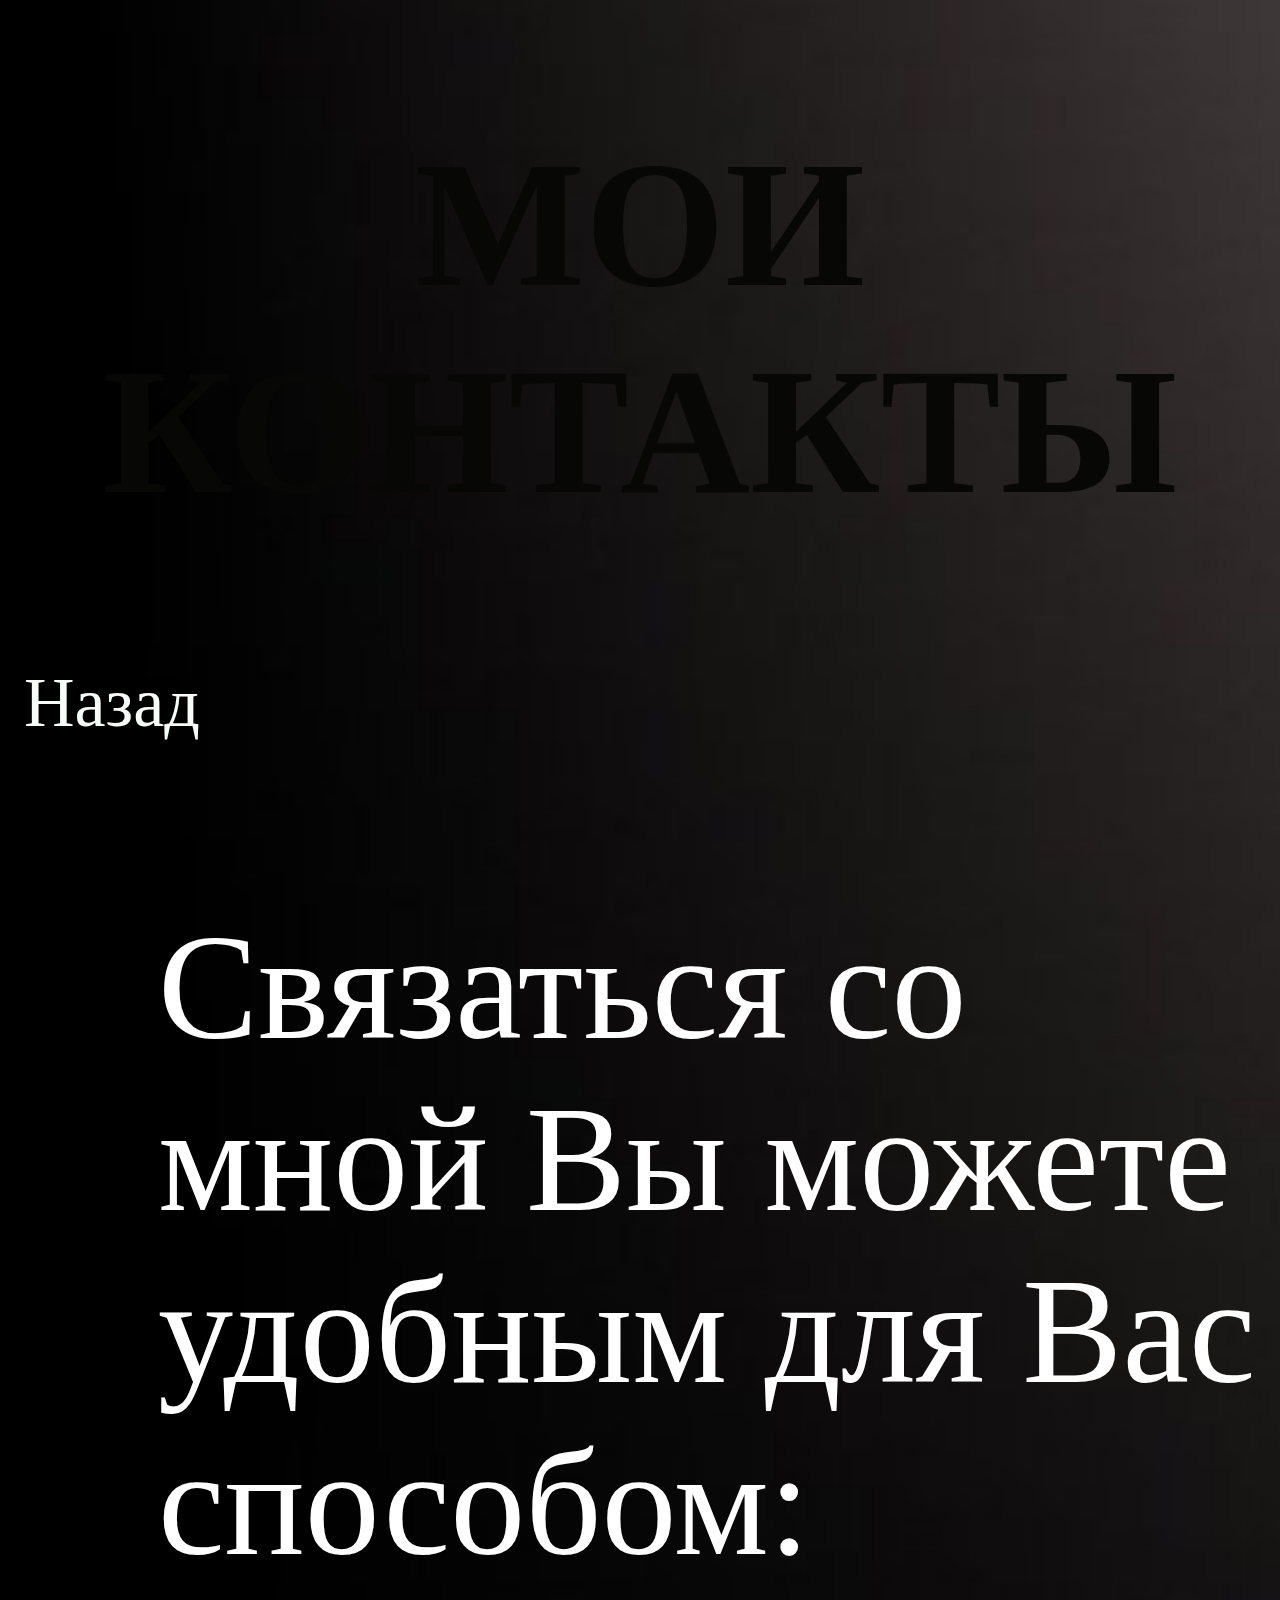
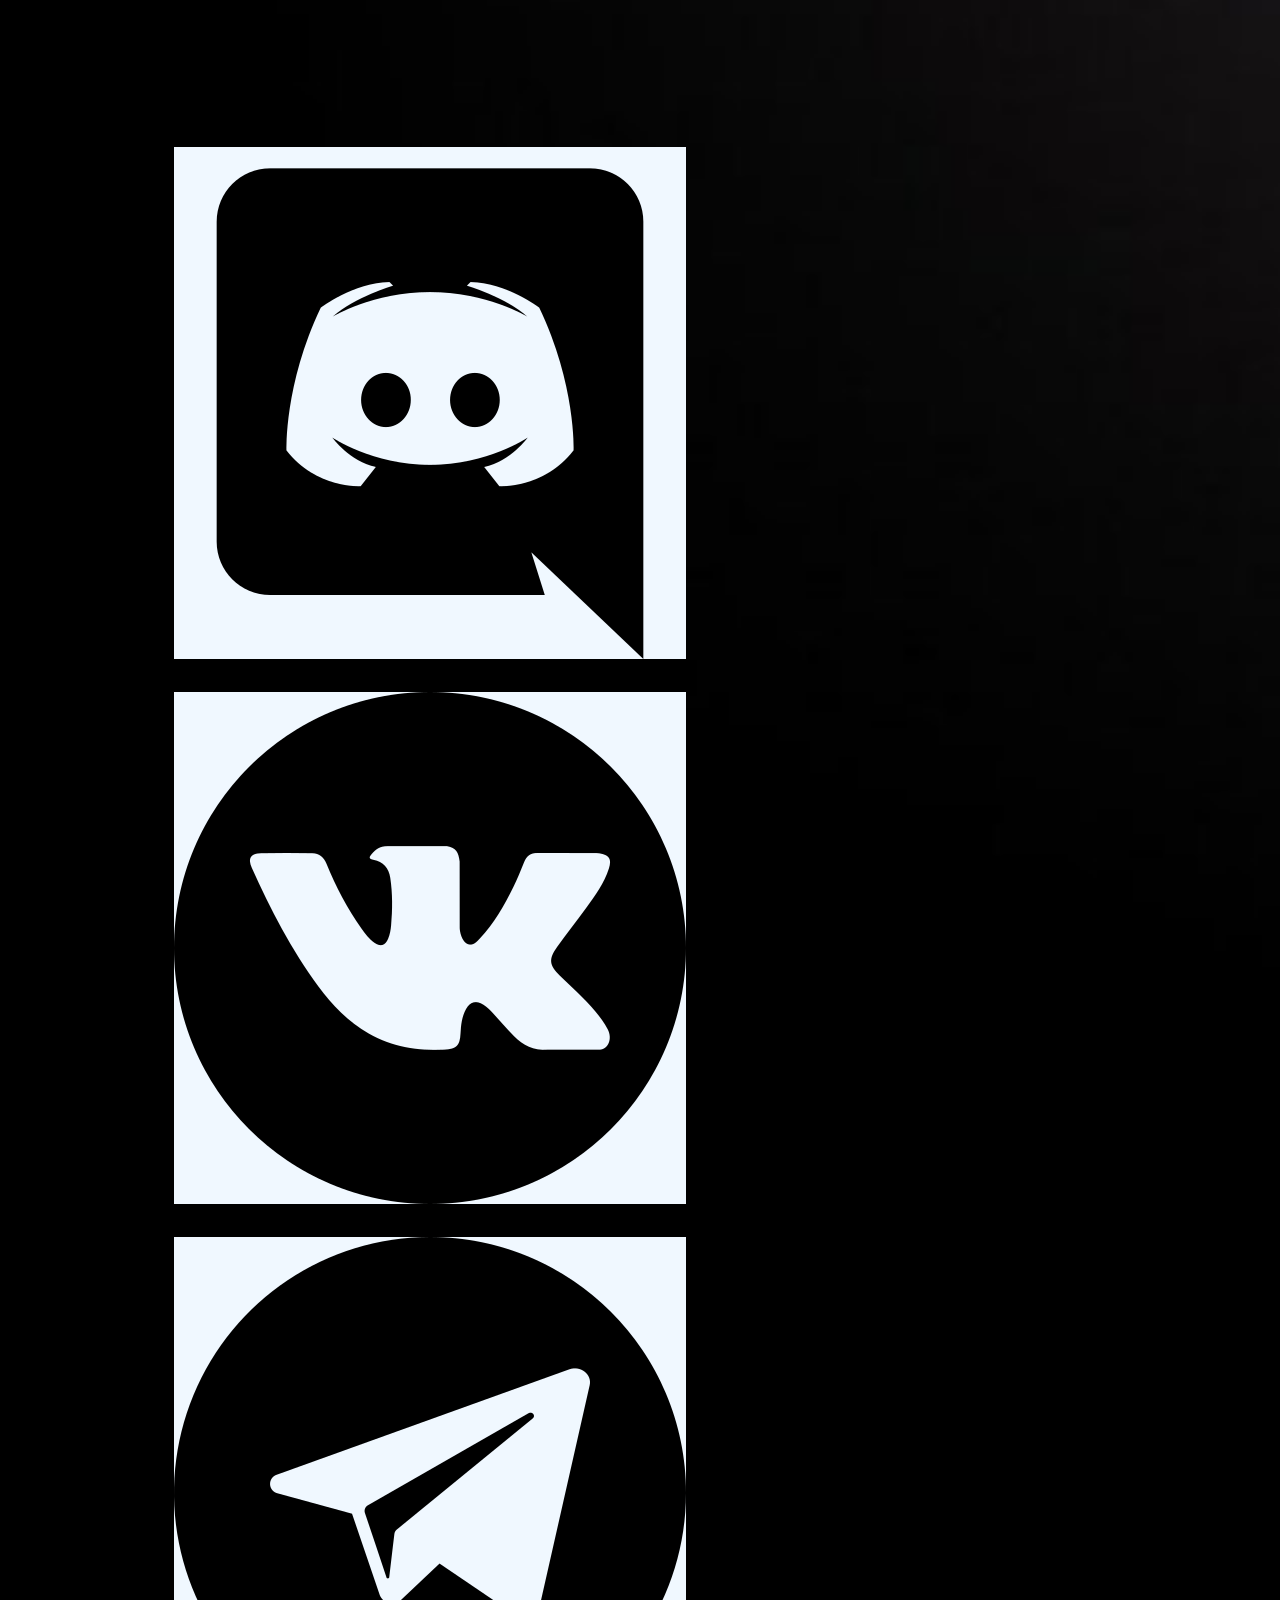
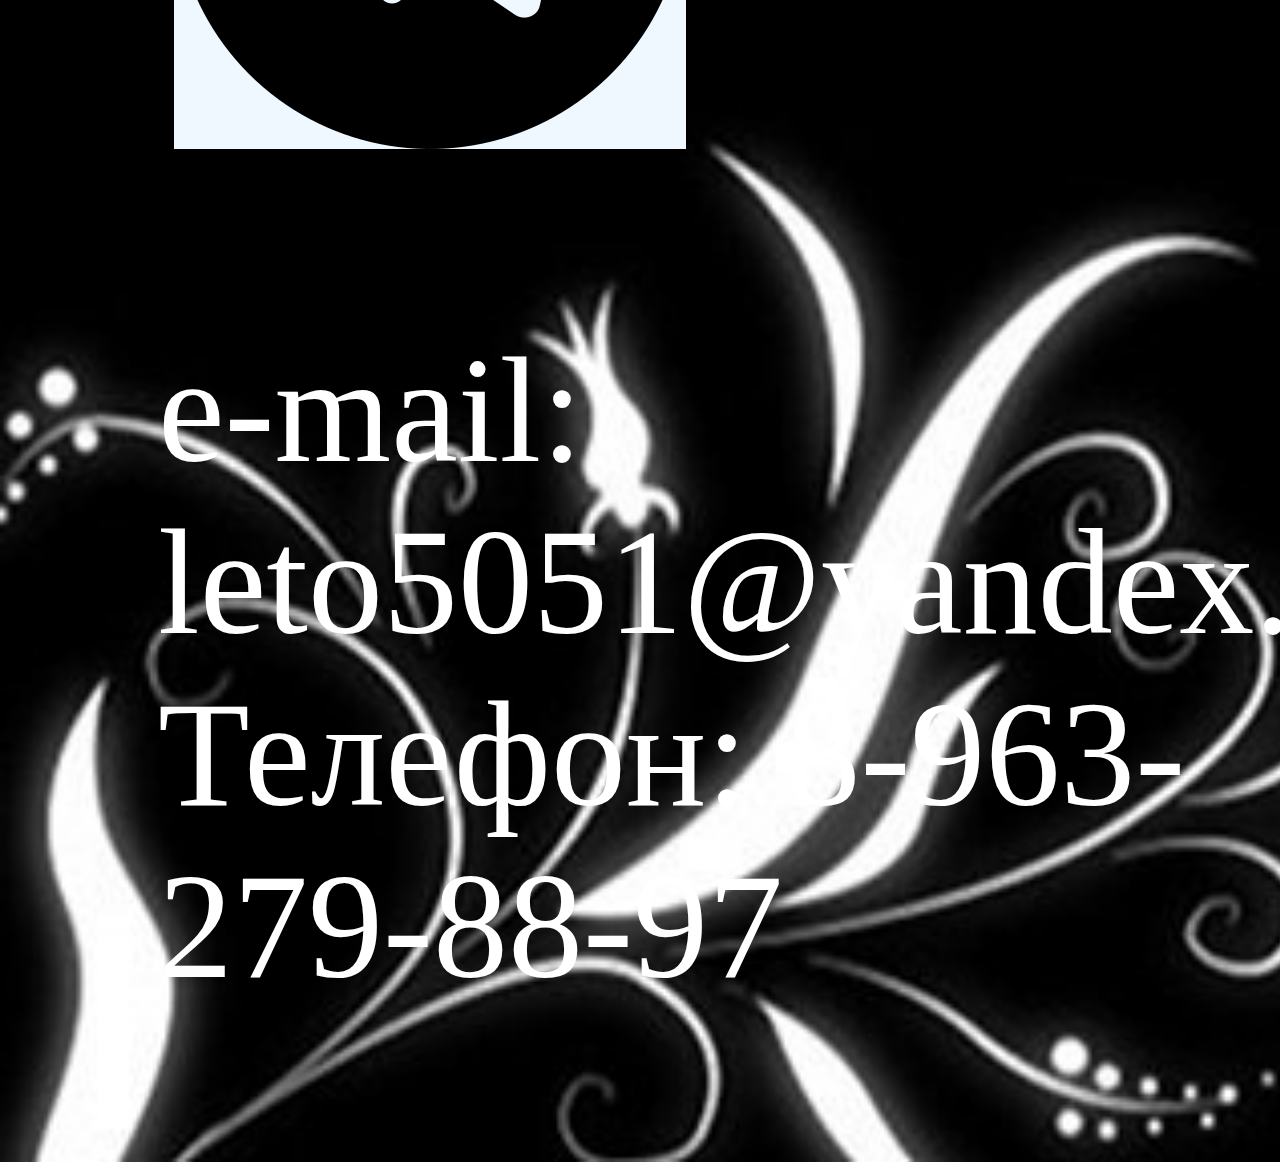
<file: My contacts.html>
<!DOCTYPE html>
<html lang="ru"> 
    <link rel="shortcut icon" type="image/x-icon" href="free-icon-internet-2721688.png">
    <head>
    <meta charset="UTF-8">
    <link rel="stylesheet" href="My contacts.css"/>
  
            <title>МОИ КОНТАКТЫ</title>
        <!-- Отображать страницу в масштабе 100% -->
        <meta name="viewport" content="width=device-width, initia-scale=1">
    </head>
   
  <body>
<h1>
    МОИ КОНТАКТЫ
</h1>
<a href="Menu.html" font-size: 70px>Назад</a> 


<p>
    Связаться со мной Вы можете 
    <br>
    удобным для Вас способом:

</p> 
<div class="icons">
       <a href="https://discord.gg/bevPr8xaEm" target="_blank"><img src="discord_icon_136688.png" alt="Discord"></a> 
       <a href="https://vk.com/id_larisa777" target="_blank"><img src="social.png" alt="VK"></a>
       <a href="https://t.me/Leto5051" target="_blank"><img src="telegram.png" alt="Telegram"></a> 

    </div>
    <p>
        e-mail: leto5051@yandex.ru
        <br>
        Телефон: 8-963-279-88-97
    </p>

    
</body>
    </html>
</file>
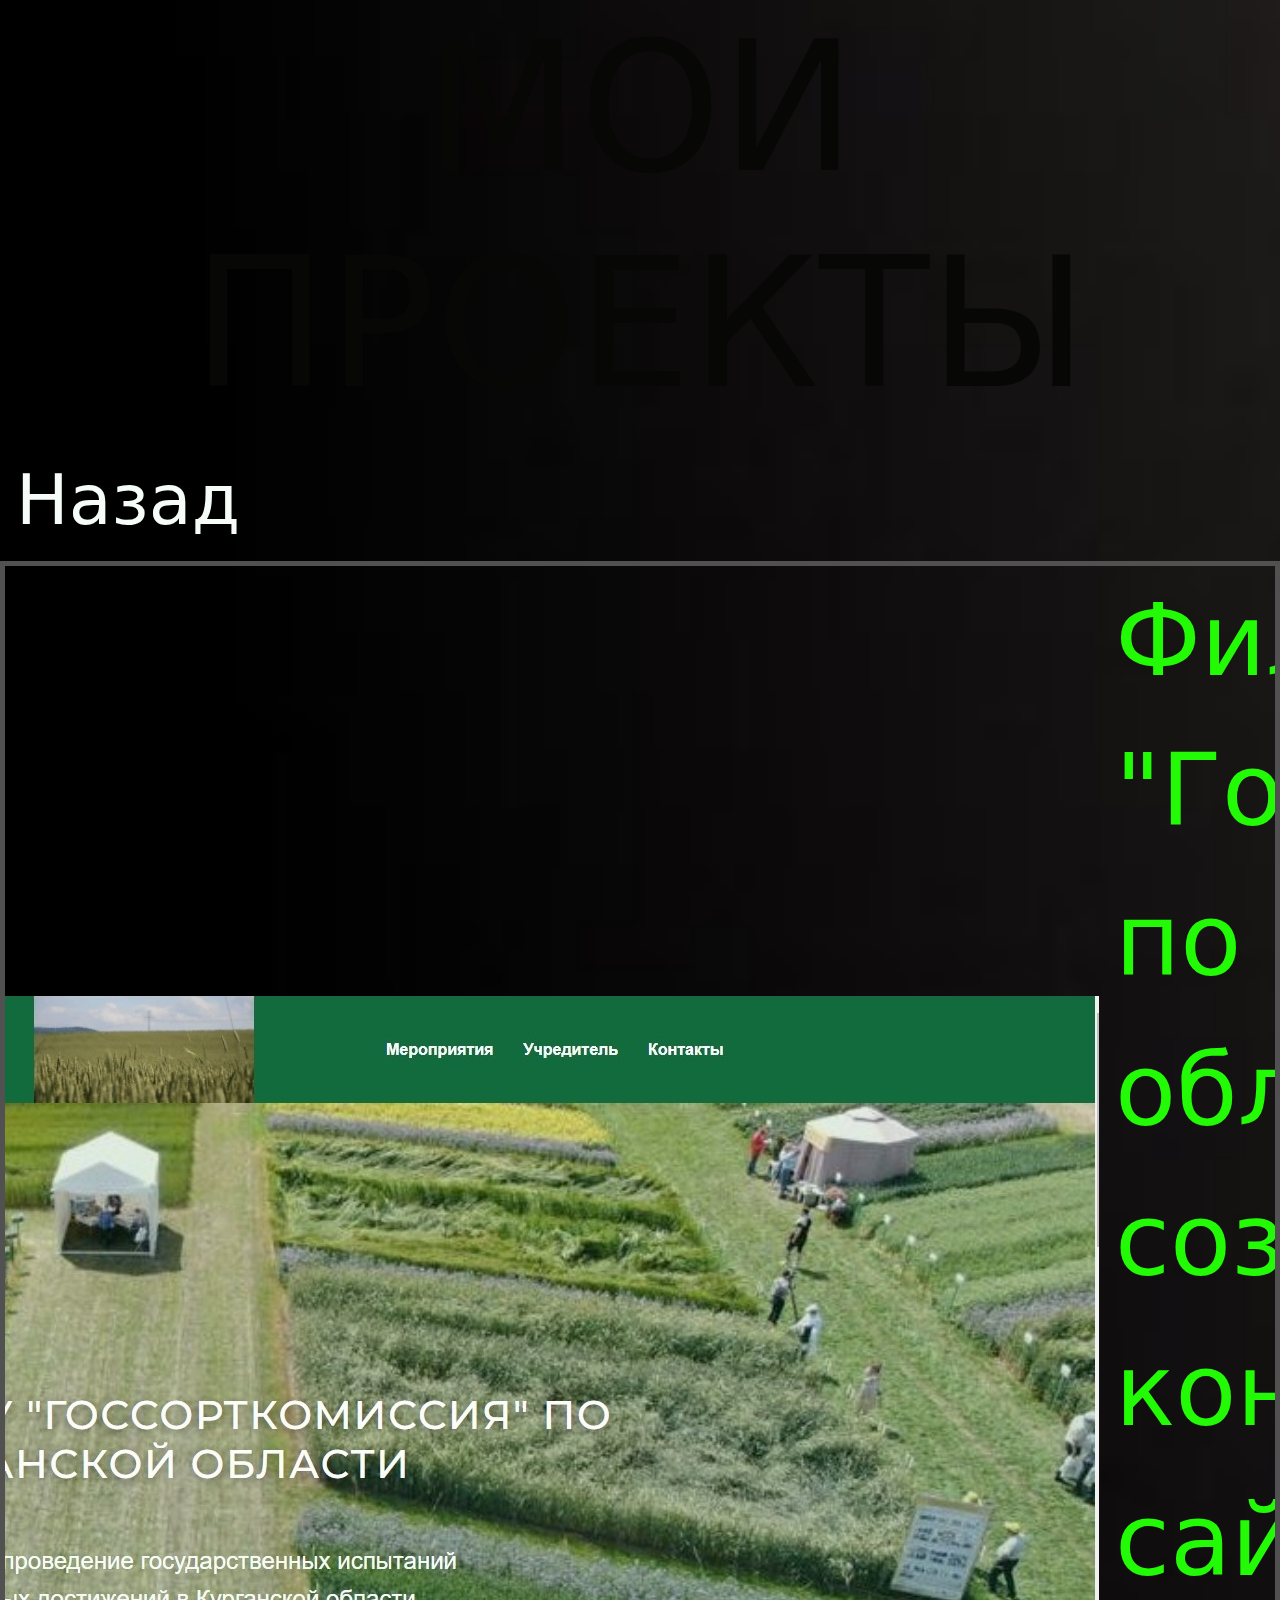
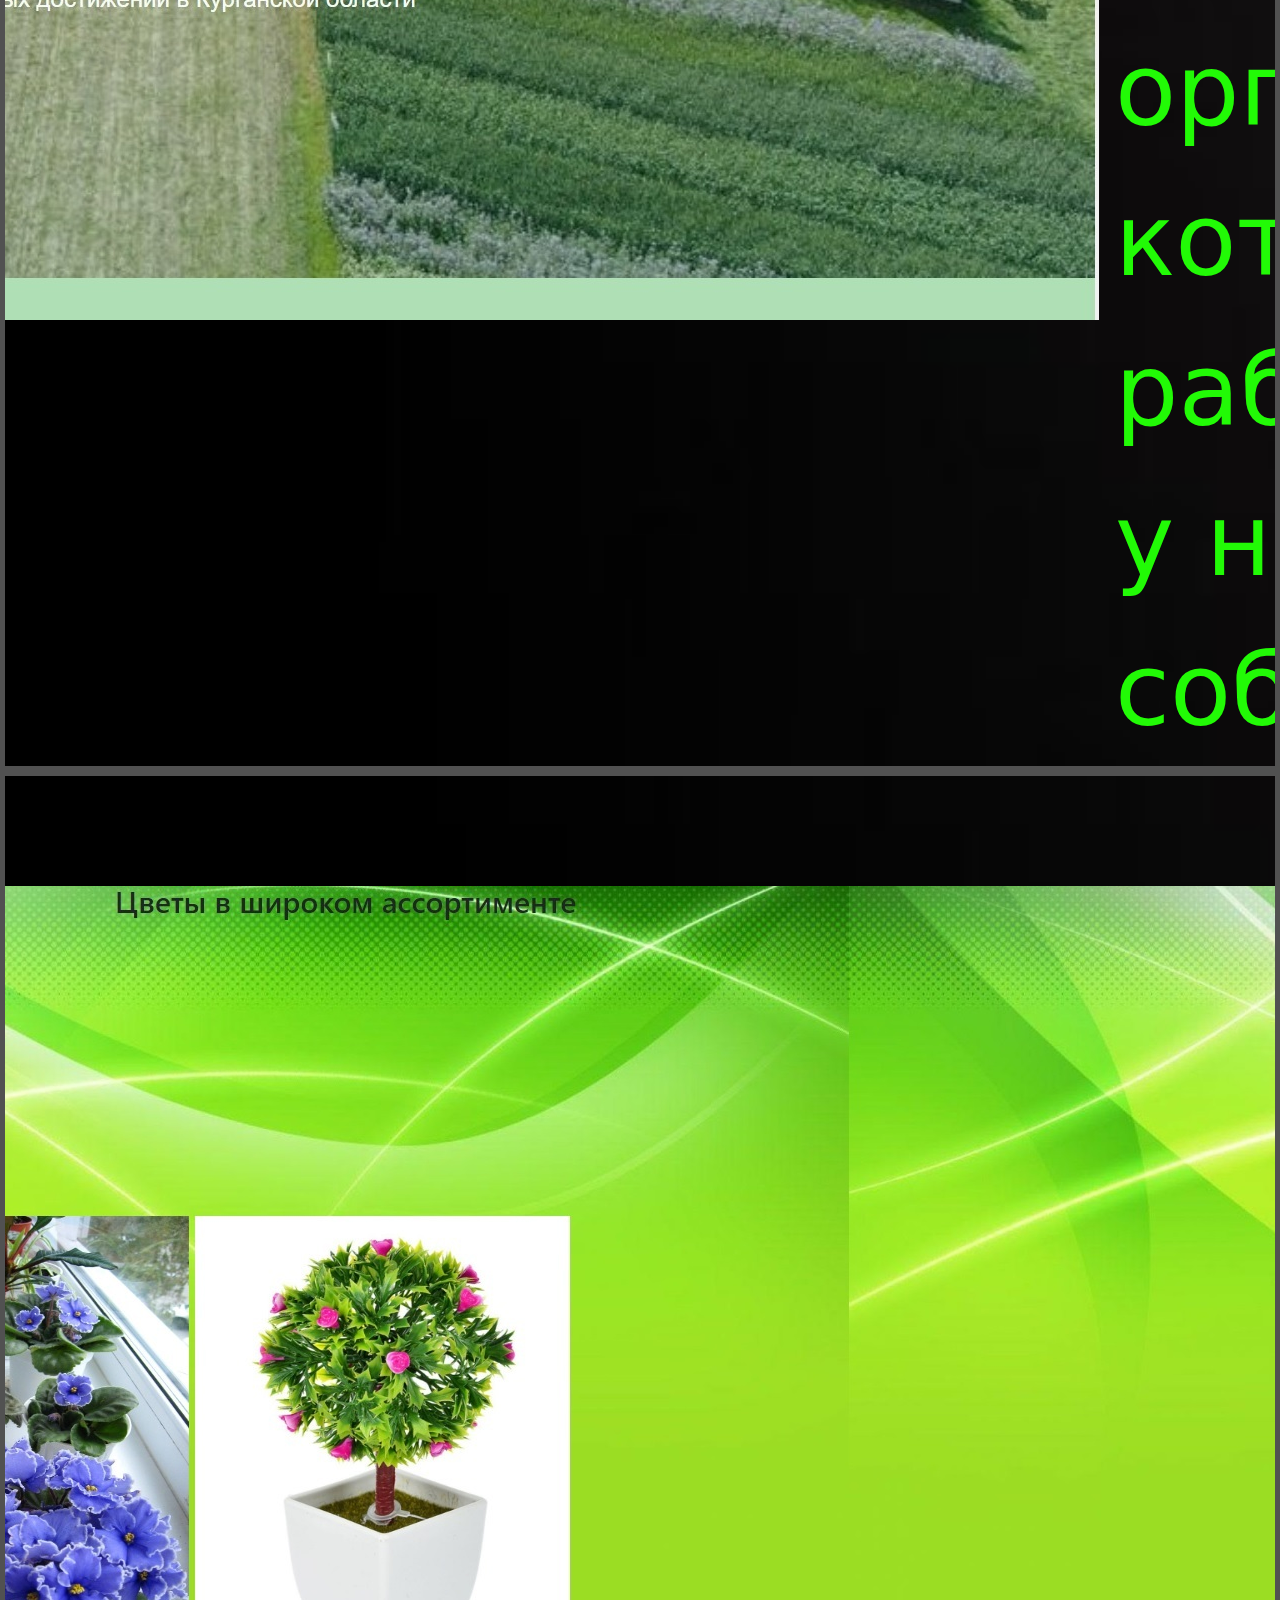
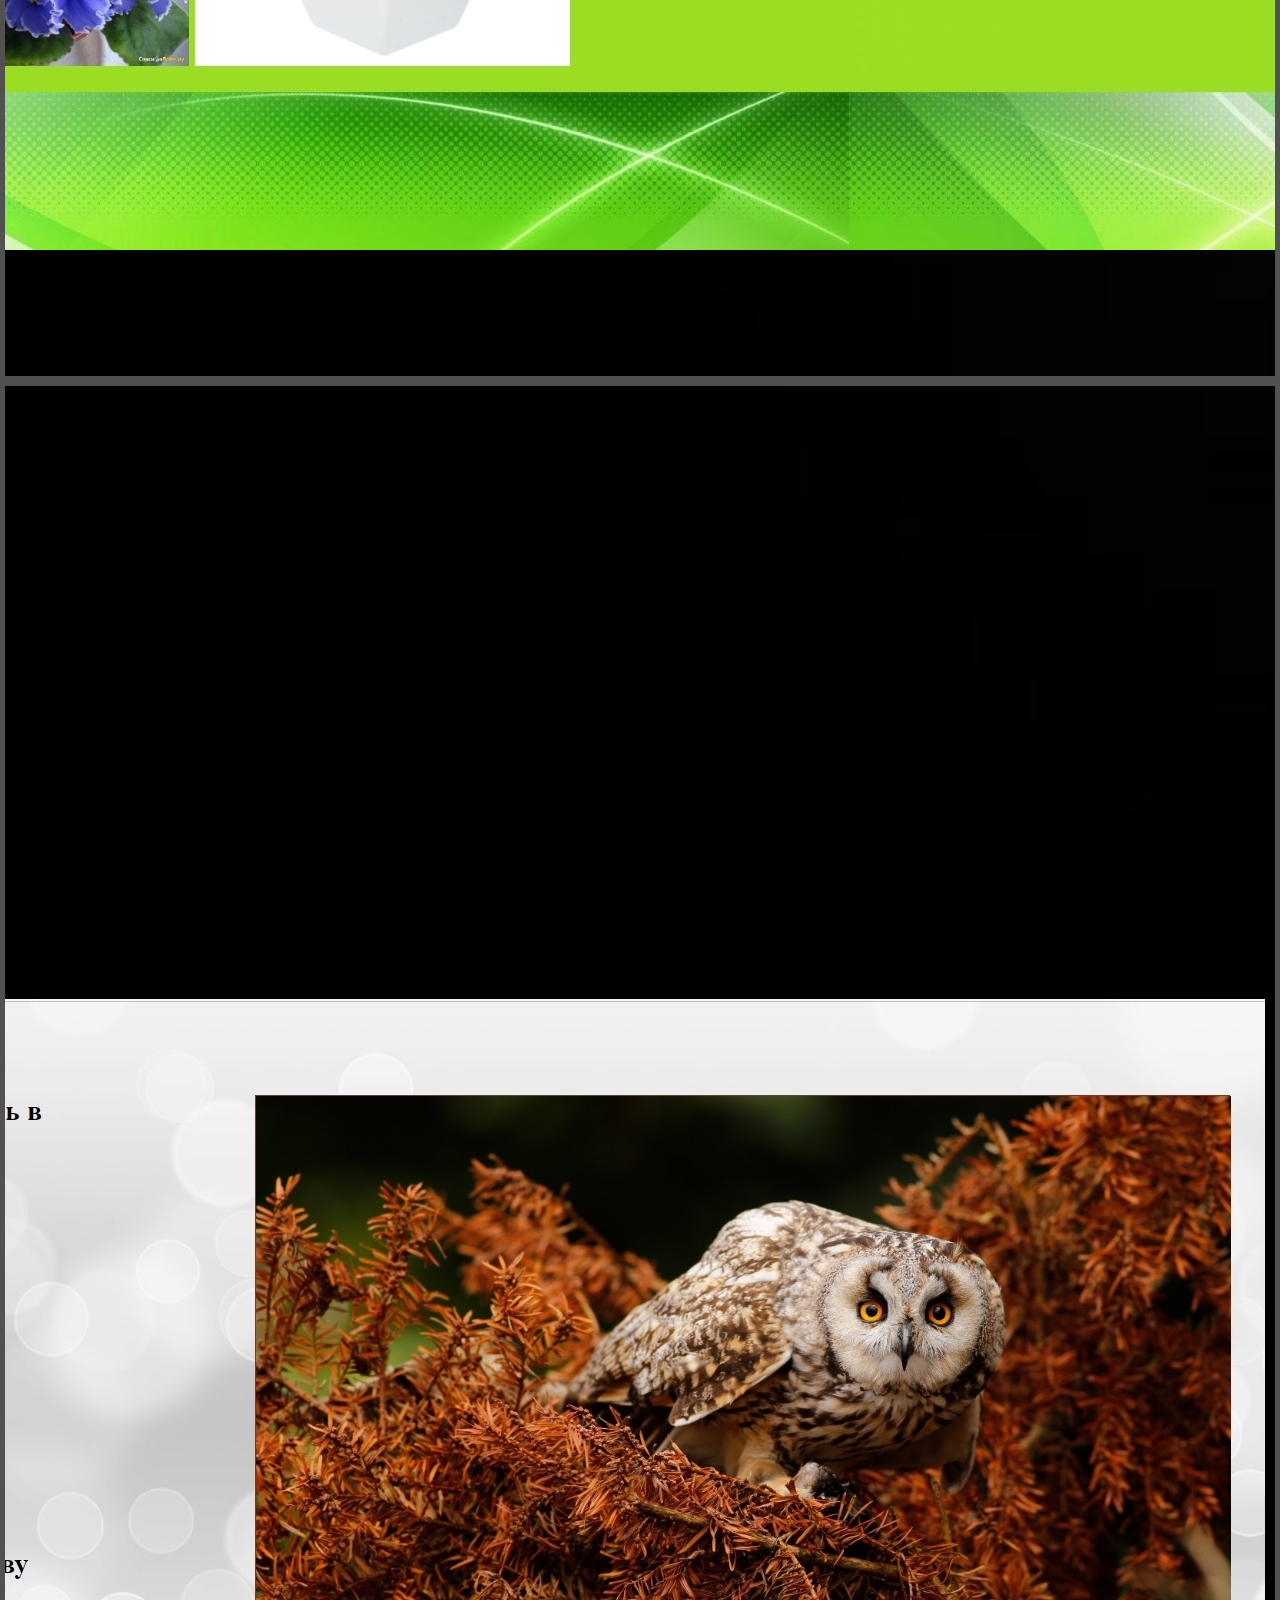
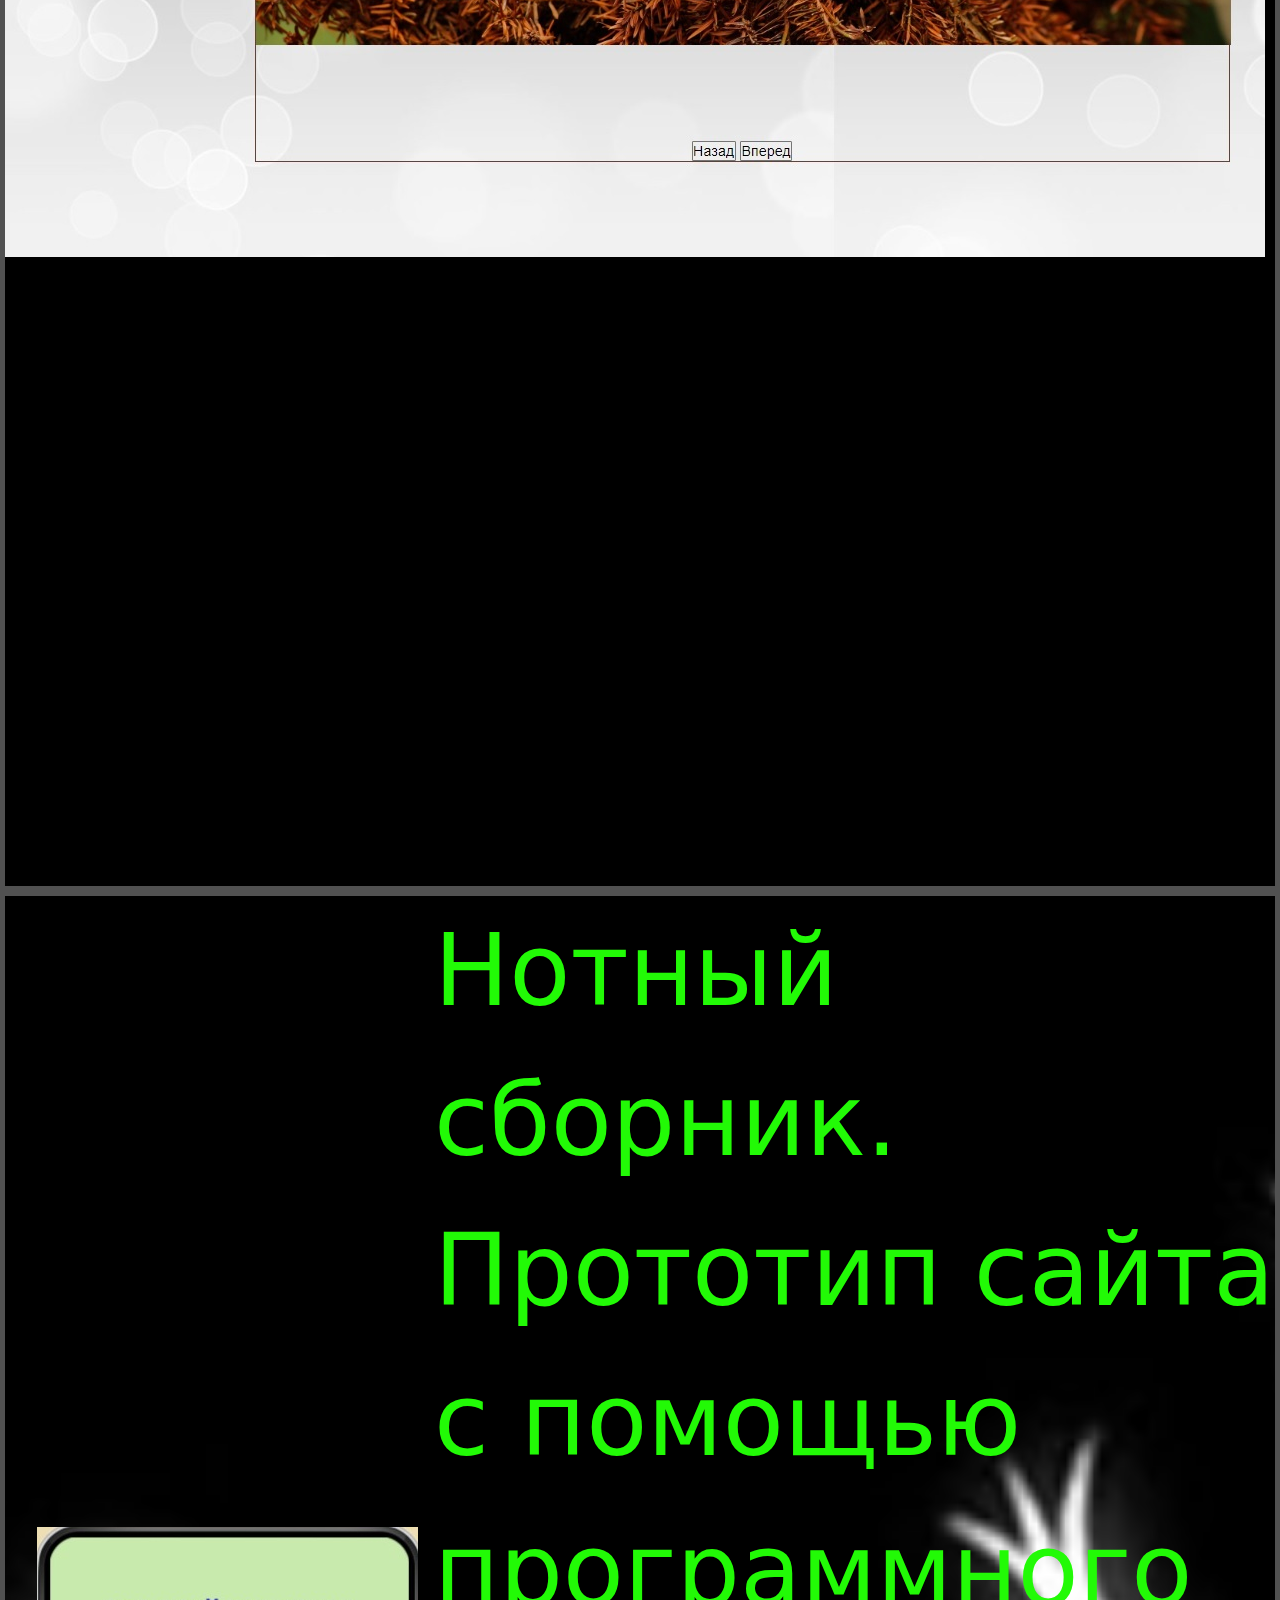
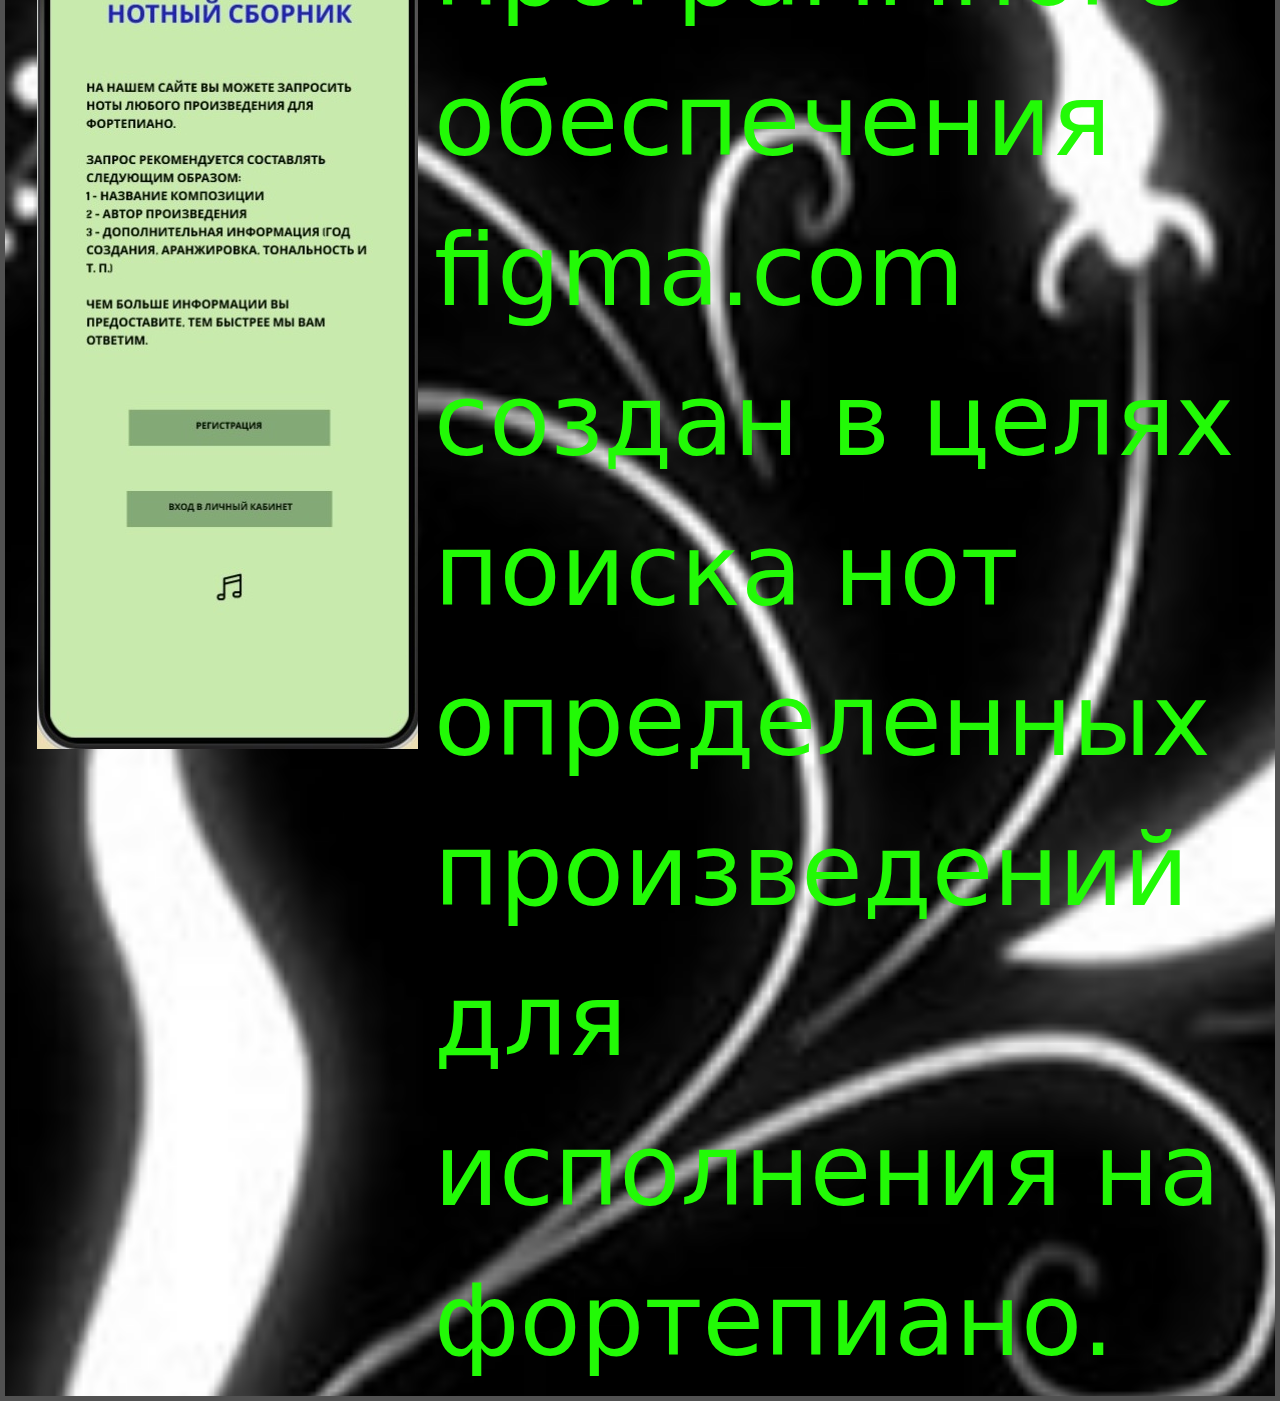
<file: My proects.html>
<!DOCTYPE html>
<html lang="ru"> 
    <link rel="shortcut icon" type="image/x-icon" href="free-icon-internet-2721688.png">
    <head>
    <meta charset="UTF-8">
    
    <link rel="stylesheet" href="https://cdn.jsdelivr.net/npm/bootstrap@5.2.2/dist/css/bootstrap.min.css">
    <link rel="stylesheet" href="MyWorks.css"/>
            <title>Мои проекты</title>
        <!-- Отображать страницу в масштабе 100% -->
        <meta name="viewport" content="width=device-width, initia-scale=1">
    </head>
    <body>
        
                               
        <H1>МОИ ПРОЕКТЫ</H1>
        <a href="Menu.html" font-size: 70px>Назад</a> 
        <br>
        <div class="clearfix1">
            <a href="http://project6246801.tilda.ws/"><img src="Госсорткомиссия.jpg" class="col-md-6 float-md-end mb-3 ms-md-3" alt="Госсорткомиссия">
            </a>
            <p1>
                 Филиал ФГБУ "Госсорткомиссия" по Курганской области. Сайт создан на конструкторе сайтов Tilda. 
                Сайт организации, в которой я работаю. Теперь и у нас есть свой собственный сайт.
            </p1>
        </div>
            <div class="clearfix2">
                <a href="./HTML/Цветы.html"><img src="Цветочный магазин.jpg" class="col-md-6 float-md-end mb-3 ms-md-3" alt="Цветочный магазин">
                </a>
                <p2>
                    Цветочный магазин. Сайт создан с помощью технологий HTML, CSS, bootstrap. 
                </p2>
            </div>
            <div class="clearfix3">
                <a href="index.html"><img src="Что мы знаем о совах.jpg" class="col-md-6 float-md-end mb-3 ms-md-3" alt="Совы">
                </a>
              
                <p1>
                    Что мы знаем о совах? Сайт создан с помощью технологий HTML, CSS, JavaScript. 
                    Сайт-тест об интересных фактах про сов.
                </p1>
            </div>
            <div class="clearfix4">
                <a href="https://www.figma.com/proto/nLopJBnznrpGgZc0hrbrjn/Untitled?node-id=4%3A91&starting-point-node-id=4%3A91"><img src="Нотный сборник.jpg" class="col-md-6 float-md-end mb-3 ms-md-3" alt="Нотный сборник">
                </a>
                <p1>
                    Нотный сборник. Прототип сайта с помощью программного обеспечения figma.com 
                    создан в целях поиска нот определенных произведений для исполнения на фортепиано.
                </p1>
            </div>

    </body>

</html>
</file>
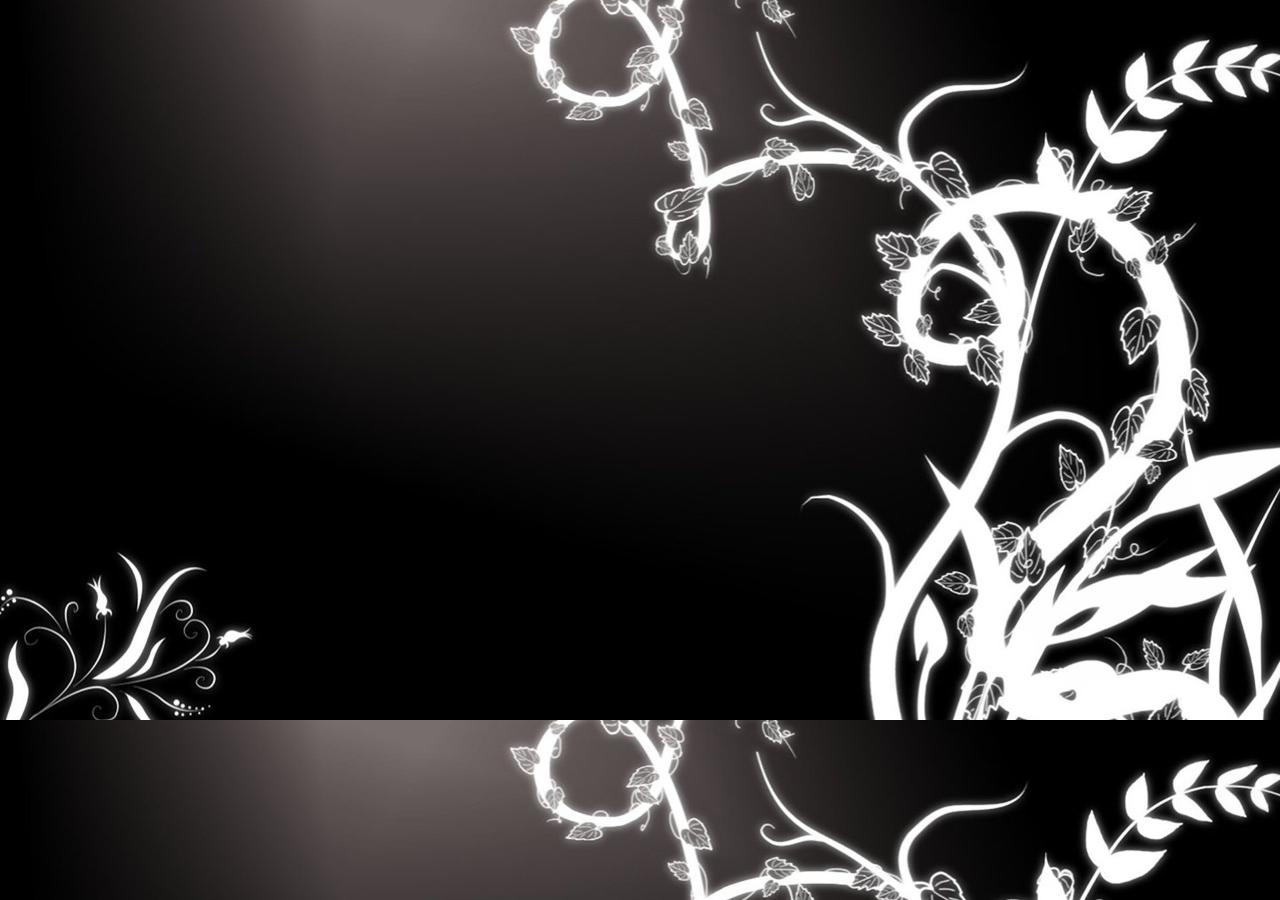
<file: Rezume.html>
<!DOCTYPE html>
<html lang="ru"> 
    <link rel="shortcut icon" type="image/x-icon" href="free-icon-internet-2721688.png">
    <head>
    <meta charset="UTF-8">
    <link rel="stylesheet" href="MyWorks.css"/>
    <link rel="stylesheet" href="https://cdn.jsdelivr.net/npm/bootstrap@5.2.2/dist/css/bootstrap.min.css">
            <title>РЕЗЮМЕ</title>
        <!-- Отображать страницу в масштабе 100% -->
        <meta name="viewport" content="width=device-width, initia-scale=1">
    </head>
    </html>
</file>
<file: My contacts.css>
*{
    margin: 20;
    padding: 20%
    box-sizing border-box;
}
body{
    background: url(Фон.jpg);
    background-size: cover;

    }
h1{
        color: rgb(7, 7, 5);
        font-size: 180px;
        text-align: center;
    }
p{
        color: white;
        font-size: 150px;
        margin-left: 150px;
    }
.icons{
    
    margin-left: 150px;
}
.icons img{
    display: inline-block;
    margin-right: 150px;
    background-color: aliceblue;
   
}
a {
    text-decoration: none;
    display: inline-block;
    padding: 8px 16px;
    font-size: 70px;
    color: rgb(246, 252, 248);
}
a:hover {
    color: rgb(101, 105, 103);
    text-decoration: underline;
}
</file>
<file: MyWorks.css>
*{
    margin: 20;
    padding: 20%
    box-sizing border-box;
}
h1{
    color: rgb(7, 7, 5);
    font-size: 180px;
    text-align: center;

}

body{
        background: url(Фон.jpg);
        background-size: cover;

        }
p1,p2{
            color: #22fa06;
        }

        
.clearfix2, .clearfix1, .clearfix3, .clearfix4{
        font-size: 100px;
      
}

.clearfix1{
    width: 100%;
    height: 100%;
    border: 5px solid #515151;
  }
  .clearfix1 {
    overflow: hidden;
    display: flex;
    justify-content: center;
    align-items: center;
  }
  .clearfix1 img {
    height: 100%;
    width: auto;
  }
  .clearfix2,    .clearfix3,  .clearfix4{
    width: 100%;
    height: 100%;
    border: 5px solid #515151;
  }
  .clearfix2, .clearfix3,  .clearfix4 {
    overflow: hidden;
    display: flex;
    justify-content: center;
    align-items: center;
  }
  .clearfix2 img, .clearfix3 img,  .clearfix4 img{
    height: 100%;
    width: auto;
  }
  a {
    text-decoration: none;
    display: inline-block;
    padding: 8px 16px;
    font-size: 70px;
    color: rgb(246, 252, 248);
}
a:hover {
    color: rgb(62, 177, 123);
    text-decoration: underline;
}
p{
    color: white;
    font-size: 50px;
}
</file>
